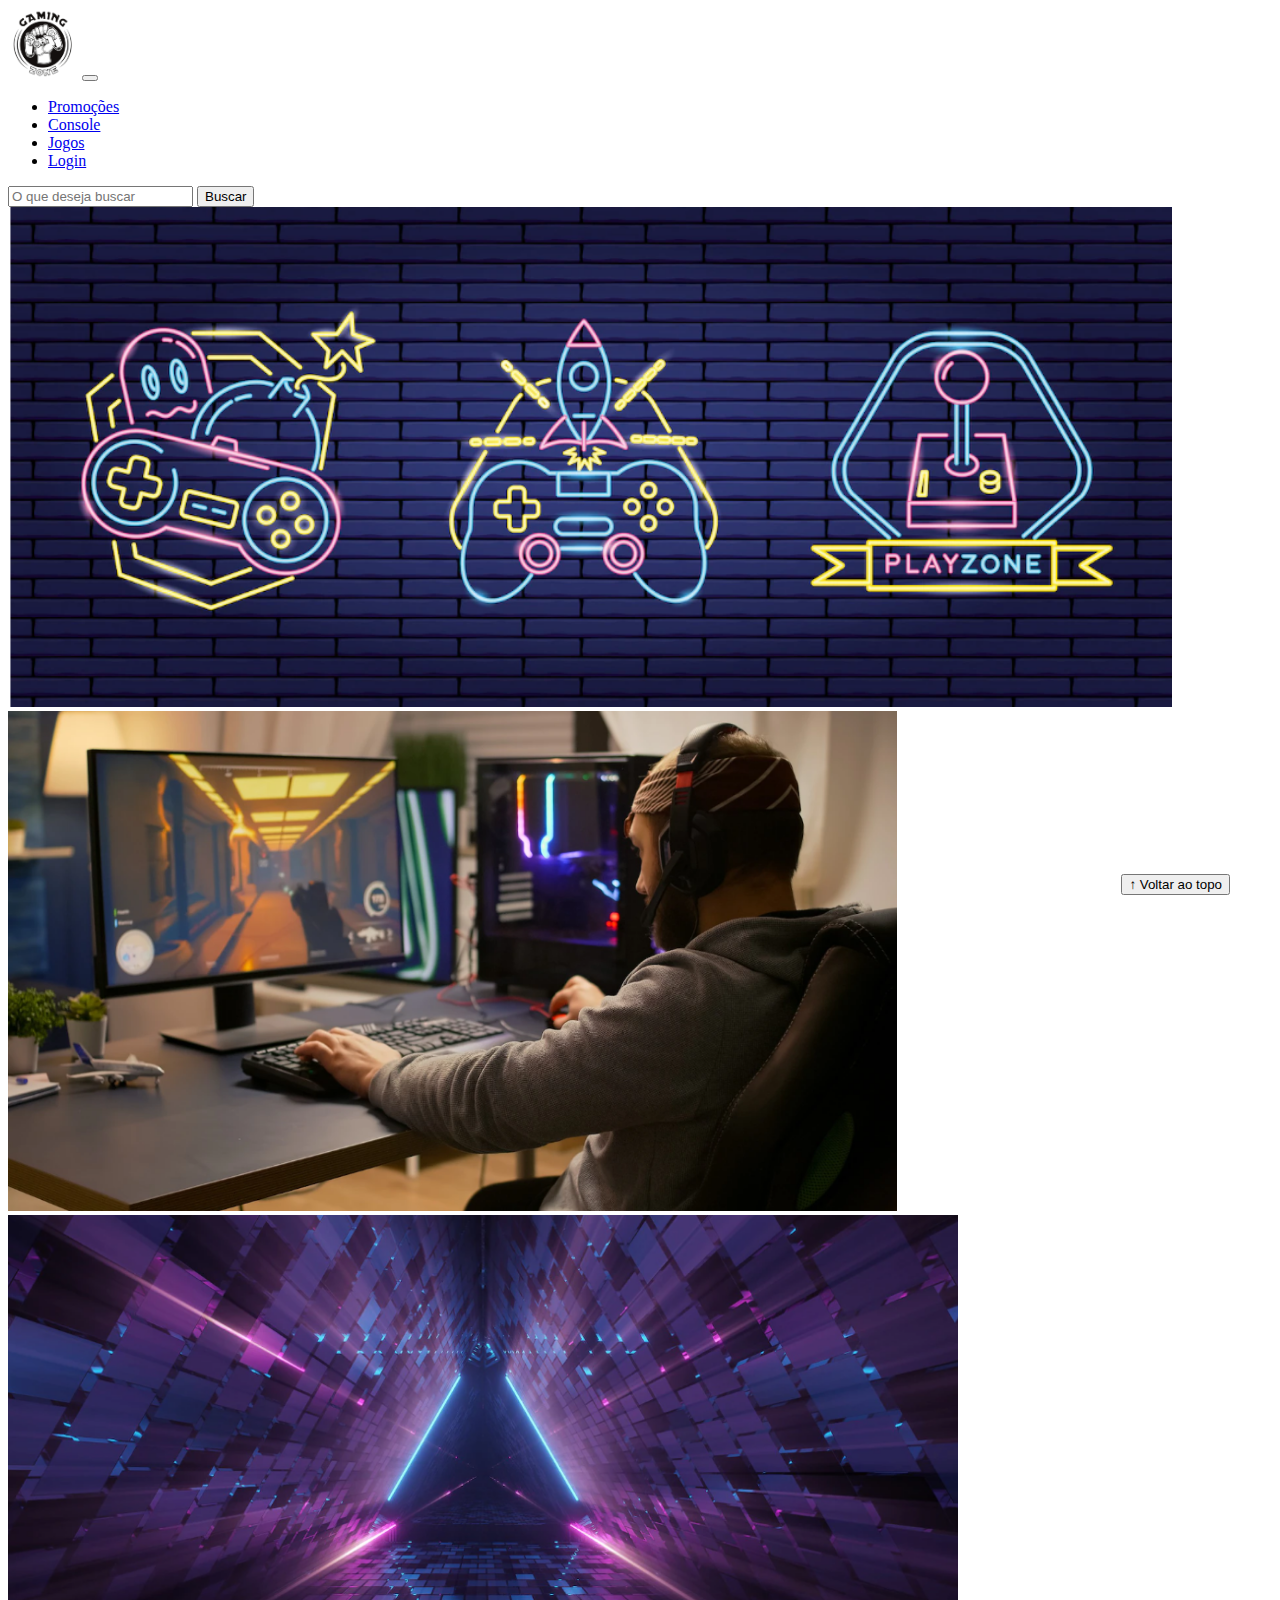
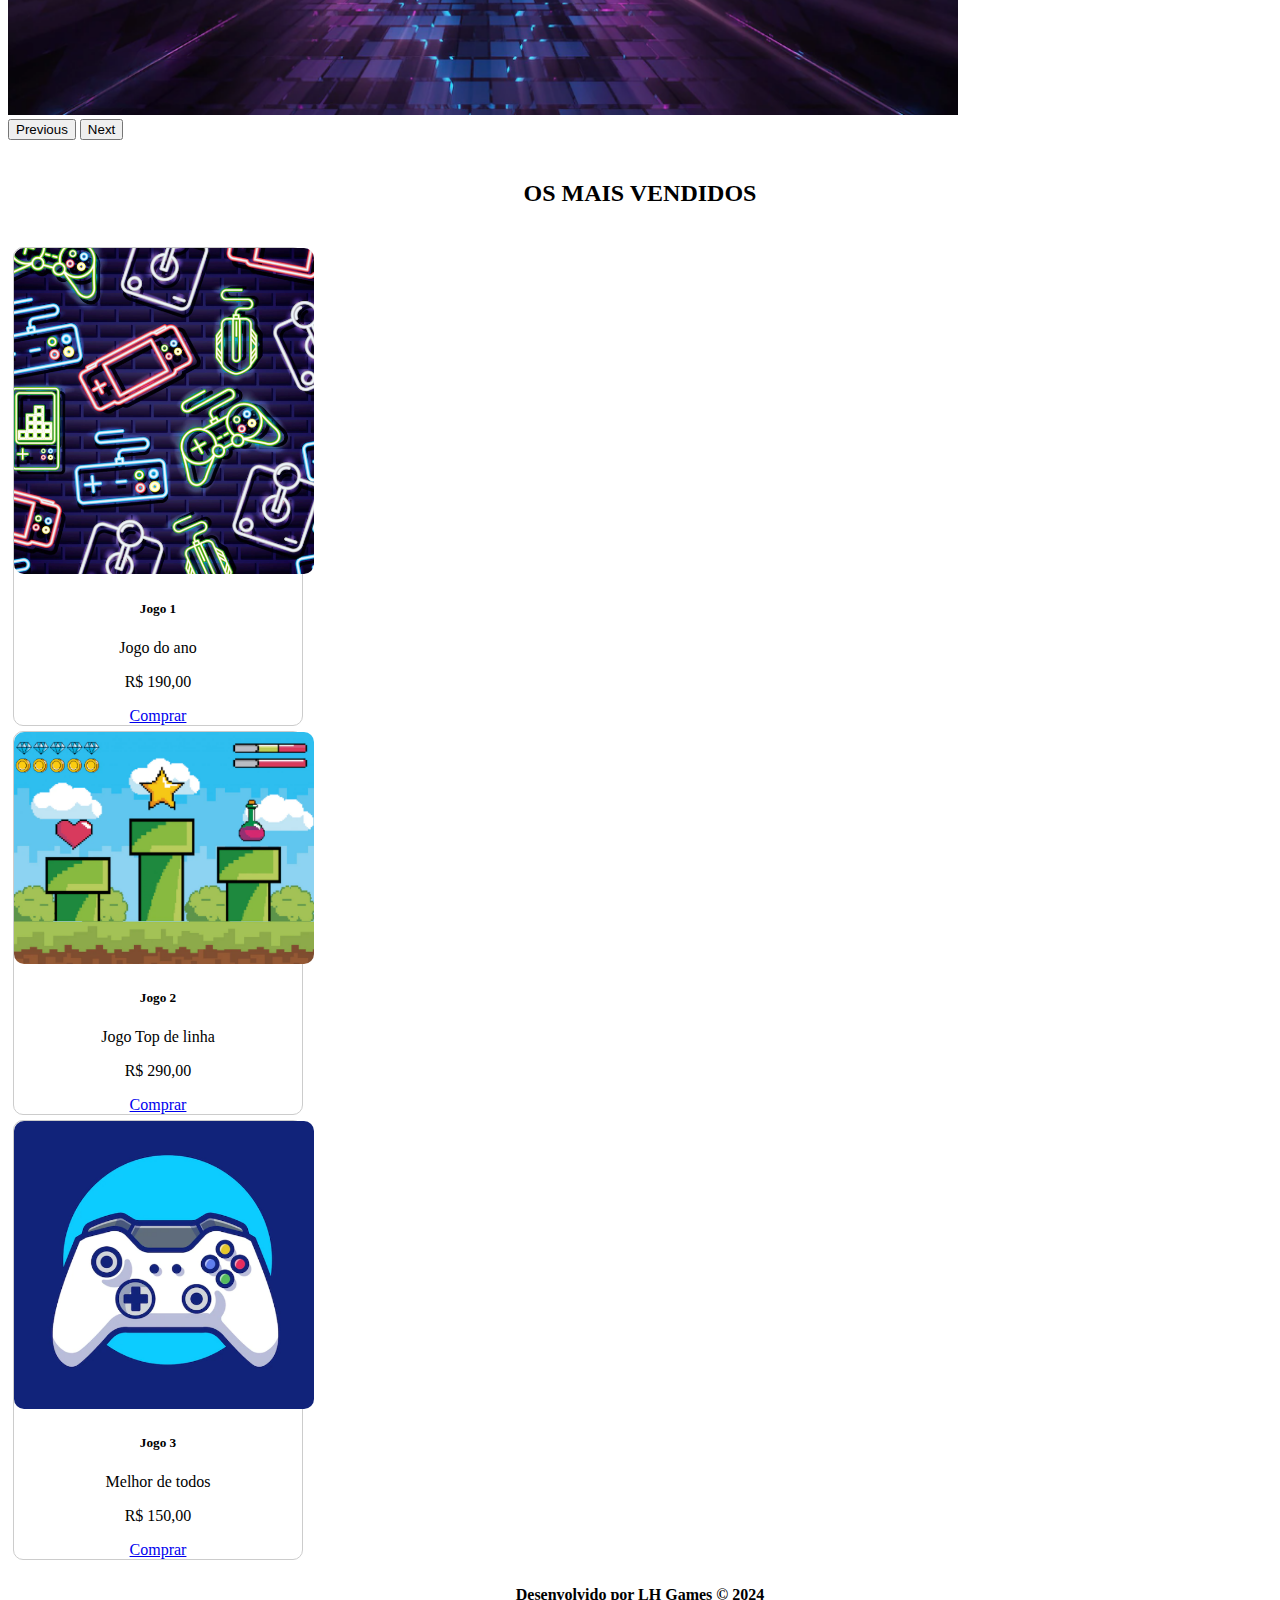
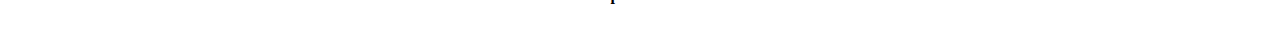
<file: index.html>
<!DOCTYPE html>
<html lang="pt-br">

<head>
  <meta charset="UTF-8">
  <meta http-equiv="X-UA-Compatible" content="IE=edge">
  <meta name="viewport" content="width=device-width, initial-scale=1.0">
  <title>LH Games</title>

  <link href="https://cdn.jsdelivr.net/npm/bootstrap@5.2.2/dist/css/bootstrap.min.css" rel="stylesheet"
    integrity="sha384-Zenh87qX5JnK2Jl0vWa8Ck2rdkQ2Bzep5IDxbcnCeuOxjzrPF/et3URy9Bv1WTRi" crossorigin="anonymous">

  <link rel="stylesheet" href="css/estilo.css">



</head>

<body>
  <header>
    <nav class="navbar navbar-expand-lg bg-body-tertiary">
      <div class="container-fluid">
        <a class="navbar-brand" href="index.html"><img class="logo" src="img/logo.png" alt=""></a>
        <button class="navbar-toggler" type="button" data-bs-toggle="collapse" data-bs-target="#navbarSupportedContent" aria-controls="navbarSupportedContent" aria-expanded="false" aria-label="Toggle navigation">
          <span class="navbar-toggler-icon"></span>
        </button>
        <div class="collapse navbar-collapse" id="navbarSupportedContent">
          <ul class="navbar-nav me-auto mb-2 mb-lg-0">
            <li class="nav-item">
              <a class="nav-link active" aria-current="page" href="#">Promoções</a>
            </li>
            <li class="nav-item">
              <a class="nav-link" href="#">Console</a>
            </li>
            <li class="nav-item">
              <a class="nav-link" href="#">Jogos</a>
            </li>
            <li class="nav-item">
              <a class="nav-link" href="login.html">Login</a>
            </li>

          </ul>
          <form class="d-flex" role="search">
            <input class="form-control me-2" type="search" placeholder="O que deseja buscar" aria-label="Search">
            <button class="btn btn-outline-success" type="submit">Buscar</button>
          </form>
        </div>
      </div>
    </nav>
  </header>

  <main>



    <section id="section-banners" class="container-fluid">

      <div id="carouselExample" class="carousel slide">
        <div class="carousel-inner">
          <div class="carousel-item active">
            <img src="img/banner1.PNG" class="d-block w-100" alt="Venha comprar na nossa loja!">
          </div>
          <div class="carousel-item">
            <img src="img/banner2.PNG" class="d-block w-100" alt="Promoção de produtos">
          </div>
          <div class="carousel-item">
            <img src="img/banner3.PNG" class="d-block w-100" alt="Várias novidades de produtos">
          </div>
        </div>
        <button class="carousel-control-prev" type="button" data-bs-target="#carouselExample" data-bs-slide="prev">
          <span class="carousel-control-prev-icon" aria-hidden="true"></span>
          <span class="visually-hidden">Previous</span>
        </button>
        <button class="carousel-control-next" type="button" data-bs-target="#carouselExample" data-bs-slide="next">
          <span class="carousel-control-next-icon" aria-hidden="true"></span>
          <span class="visually-hidden">Next</span>
        </button>
      </div>
      

    </section>
    <section id="section-vendidos" class="container-fluid">

      <h2>OS MAIS VENDIDOS</h2>

      <div
      class="card-group">

      <div class="card" style="width: 18rem;">
        <img src="img/jogo1.PNG" class="card-img-top" alt="...">
        <div class="card-body">
          <h5 class="card-title">Jogo 1</h5>
          <p class="card-text">Jogo do ano</p>
          <p class="card-text">R$ 190,00</p>
          <a href="#" class="btn btn-primary">Comprar</a>
        </div>
      </div>

      <div class="card" style="width: 18rem;">
        <img src="img/jogo2.PNG" class="card-img-top" alt="...">
        <div class="card-body">
          <h5 class="card-title">Jogo 2</h5>
          <p class="card-text">Jogo Top de linha</p>
          <p class="card-text">R$ 290,00</p>
          <a href="#" class="btn btn-primary">Comprar</a>
        </div>
      </div>

      <div class="card" style="width: 18rem;">
        <img src="img/jogo3.PNG" class="card-img-top" alt="...">
        <div class="card-body">
          <h5 class="card-title">Jogo 3</h5>
          <p class="card-text">Melhor de todos</p>
          <p class="card-text">R$ 150,00</p>
          <a href="#" class="btn btn-primary">Comprar</a>
        </div>
      </div>
      </div>
     
    </div>
    </section>


  </main>

  <footer>
    <p>
      Desenvolvido por LH Games &copy; 2024
    </p>
  </footer>

  <button id="voltar-topo" type="button" class="btn btn-outline-primary" onclick="topo()">&uarr; Voltar ao topo</button>

  <script src="js/script.js"></script>
  <script src="https://cdn.jsdelivr.net/npm/bootstrap@5.2.2/dist/js/bootstrap.bundle.min.js"
    integrity="sha384-OERcA2EqjJCMA+/3y+gxIOqMEjwtxJY7qPCqsdltbNJuaOe923+mo//f6V8Qbsw3"
    crossorigin="anonymous"></script>

</body>

</html>
</file>
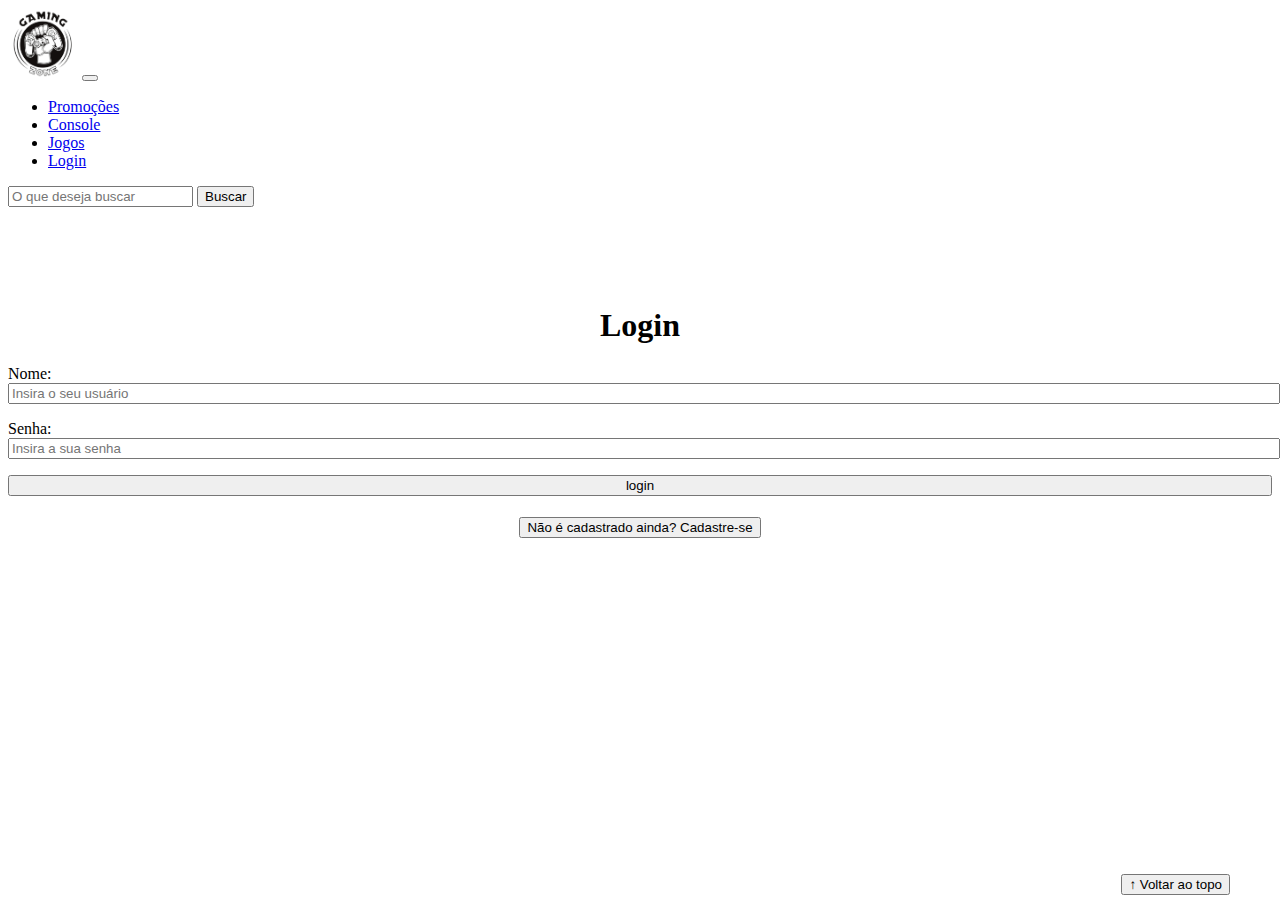
<file: login.html>
<!DOCTYPE html>
<html lang="pt-br">

<head>
    <meta charset="UTF-8">
    <meta http-equiv="X-UA-Compatible" content="IE=edge">
    <meta name="viewport" content="width=device-width, initial-scale=1.0">
    <title>LH Games - login</title>
    <link href="https://cdn.jsdelivr.net/npm/bootstrap@5.2.2/dist/css/bootstrap.min.css" rel="stylesheet"
        integrity="sha384-Zenh87qX5JnK2Jl0vWa8Ck2rdkQ2Bzep5IDxbcnCeuOxjzrPF/et3URy9Bv1WTRi" crossorigin="anonymous">
    <link rel="stylesheet" href="css/estilo.css">
</head>

<body>
    <header>
        <nav class="navbar navbar-expand-lg bg-body-tertiary">
            <div class="container-fluid">
              <a class="navbar-brand" href="index.html"><img class="logo" src="img/logo.png" alt=""></a>
              <button class="navbar-toggler" type="button" data-bs-toggle="collapse" data-bs-target="#navbarSupportedContent" aria-controls="navbarSupportedContent" aria-expanded="false" aria-label="Toggle navigation">
                <span class="navbar-toggler-icon"></span>
              </button>
              <div class="collapse navbar-collapse" id="navbarSupportedContent">
                <ul class="navbar-nav me-auto mb-2 mb-lg-0">
                  <li class="nav-item">
                    <a class="nav-link active" aria-current="page" href="#">Promoções</a>
                  </li>
                  <li class="nav-item">
                    <a class="nav-link" href="#">Console</a>
                  </li>
                  <li class="nav-item">
                    <a class="nav-link" href="#">Jogos</a>
                  </li>
                  <li class="nav-item">
                    <a class="nav-link" href="login.html">Login</a>
                  </li>
      
                </ul>
                <form class="d-flex" role="search">
                  <input class="form-control me-2" type="search" placeholder="O que deseja buscar" aria-label="Search">
                  <button class="btn btn-outline-success" type="submit">Buscar</button>
                </form>
              </div>
            </div>
          </nav>
    </header>

    <main>
        <section id="section-login">
            <h1>Login</h1>
            <div class="d-flex justify-content-center">
                <form method="post" action="" id="login">
                    <p>
                        <label for="usuario">Nome: </label>
                        <input id="usuario" name="usuario" required="required" type="text"
                            placeholder="Insira o seu usuário" class="form-control" />
                    </p>
                    <p>
                        <label for="senha">Senha: </label>
                        <input id="senha" name="senha" required="required" type="password"
                            placeholder="Insira a sua senha" class="form-control" />
                    </p>
                    <p>
                        <input type="button" value="login" class="btn btn-primary" id="bt-login" onclick="login()" />
                    </p>
                </form>
            </div>
        </section>

        <section id="section-cadastro">
            <div id="botao-cadastrar">
                <button type="button" class="btn btn-info">Não é cadastrado ainda? Cadastre-se</button>
            </div>
            <div id="form-cadastrar">

                <h1>Criar minha conta</h1>
                <p>Informe os seus dados abaixo para criar sua conta.</p>

                <div class="d-flex justify-content-center">
                    <form method="post" action="" id="login">
                        <p>
                            <label for="usuario">Usuário: </label>
                            <input id="usuario" name="usuario" required="required" type="text"
                                placeholder="ex. nome de usuário" class="form-control" />
                        </p>
                        <p>
                            <label for="email">E-mail: </label>
                            <input id="email" name="email" required="required" type="email"
                                placeholder="seu@email.com.br" class="form-control" />
                        </p>
                        <p>
                            <label for="senha">Senha: </label>
                            <input id="senha" name="senha" required="required" type="password"
                                placeholder="mínimo de 6 caracteres" class="form-control" />
                        </p>
                        <p>
                            <input type="button" value="Cadastrar" class="btn btn-primary" id="bt-cadastrar"
                                onclick="cadastro()" />
                        </p>
                    </form>
                </div>

            </div>
        </section>

    </main>



    <footer>
        <p></p>
    </footer>

    <button id="voltar-topo" type="button" class="btn btn-outline-primary">&uarr; Voltar ao topo</button>

    <script src="https://cdn.jsdelivr.net/npm/bootstrap@5.2.2/dist/js/bootstrap.bundle.min.js"
        integrity="sha384-OERcA2EqjJCMA+/3y+gxIOqMEjwtxJY7qPCqsdltbNJuaOe923+mo//f6V8Qbsw3"
        crossorigin="anonymous"></script>
    <script src="js/script.js"></script>

    <script src="https://code.jquery.com/jquery-3.6.1.js"
        integrity="sha256-3zlB5s2uwoUzrXK3BT7AX3FyvojsraNFxCc2vC/7pNI=" crossorigin="anonymous"></script>
    <script type="text/javascript" src="js/jquery-script.js"></script>

</body>

</html>
</file>
<file: css/estilo.css>
/*cabeçalho*/
.logo {
  width: 70px;
  height: 70px;
  margin: 0 auto;
}

/*Conteudo principal*/
main {
  min-height: 500px;
}

#section-banners img {
  height: 500px;
}

/*banner*/

/*Produtos vendidos*/
#section-vendidos {
  text-align: center;
}

#section-vendidos h2 {
  font-weight: bold;
  padding: 20px;
}

#section-vendidos img {
  width: 300px;
  border-radius: 10px;
}

#section-vendidos .card {
  margin: 5px;
  border: 1px solid #ccc;
  border-radius: 10px;
}

#section-vendidos .preco {
  color: red;
  font-size: 18px;
  font-weight: bold;
}
/*Rodapé*/

/*Botão Voltar topo*/
#voltar-topo {
  position: fixed;
  bottom: 5px;
  right: 50px;
}

/* página de login  */
#section-login {
  margin-top: 100px;
}

#section-login h1 {
  text-align: center;
}

#section-login input {
  width: 100%;
}

/* Formulário de cadastro*/
#section-cadastro {
  padding: 5px;
  text-align: center;
  background-color: #fff;
}

#form-cadastrar {
  padding: 50px;
  display: none;
}

/* Rodapé */
footer {
  text-align: center;
}

footer p {
  font-weight: bold;
  padding: 10px;
}
</file>
